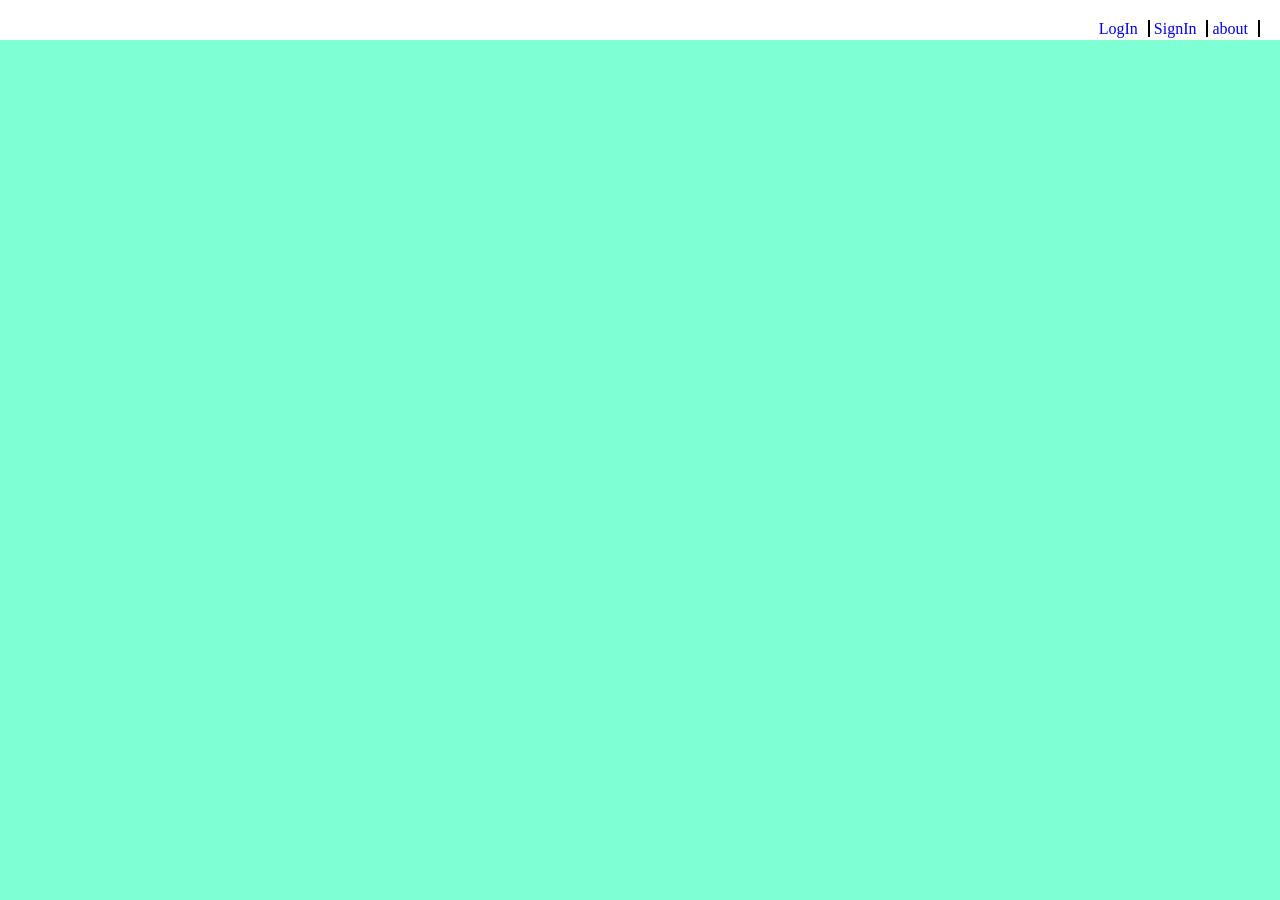
<file: index.html>
<!DOCTYPE html>
<html lang="en">
<head>
    <meta charset="UTF-8">
    <meta http-equiv="X-UA-Compatible" content="IE=edge">
    <meta name="viewport" content="width=device-width, initial-scale=1.0">
    <title>GitPage</title>
</head>
<body>
    <header>
      <div class="navigation_link">
        <a href="#">LogIn</a>
        <a href="#">SignIn</a>
        <a href="#">about</a>
      </div>  
    </header>
    <!-- Linking Process -->
    <link rel="stylesheet" href="CSS/design.css">
</body>
</html>
</file>
<file: CSS/design.css>
body{
    background-color: aquamarine;
    margin: 0;
    padding: 0;
}
header{
    background-color: white;
    margin: 0;
    padding: 20px;
}
.navigation_link{
    float: right;
}
.navigation_link a{
    border-right: solid black 2px;
    padding-right: 10px;
}
a{
    text-decoration: none;
}
</file>
